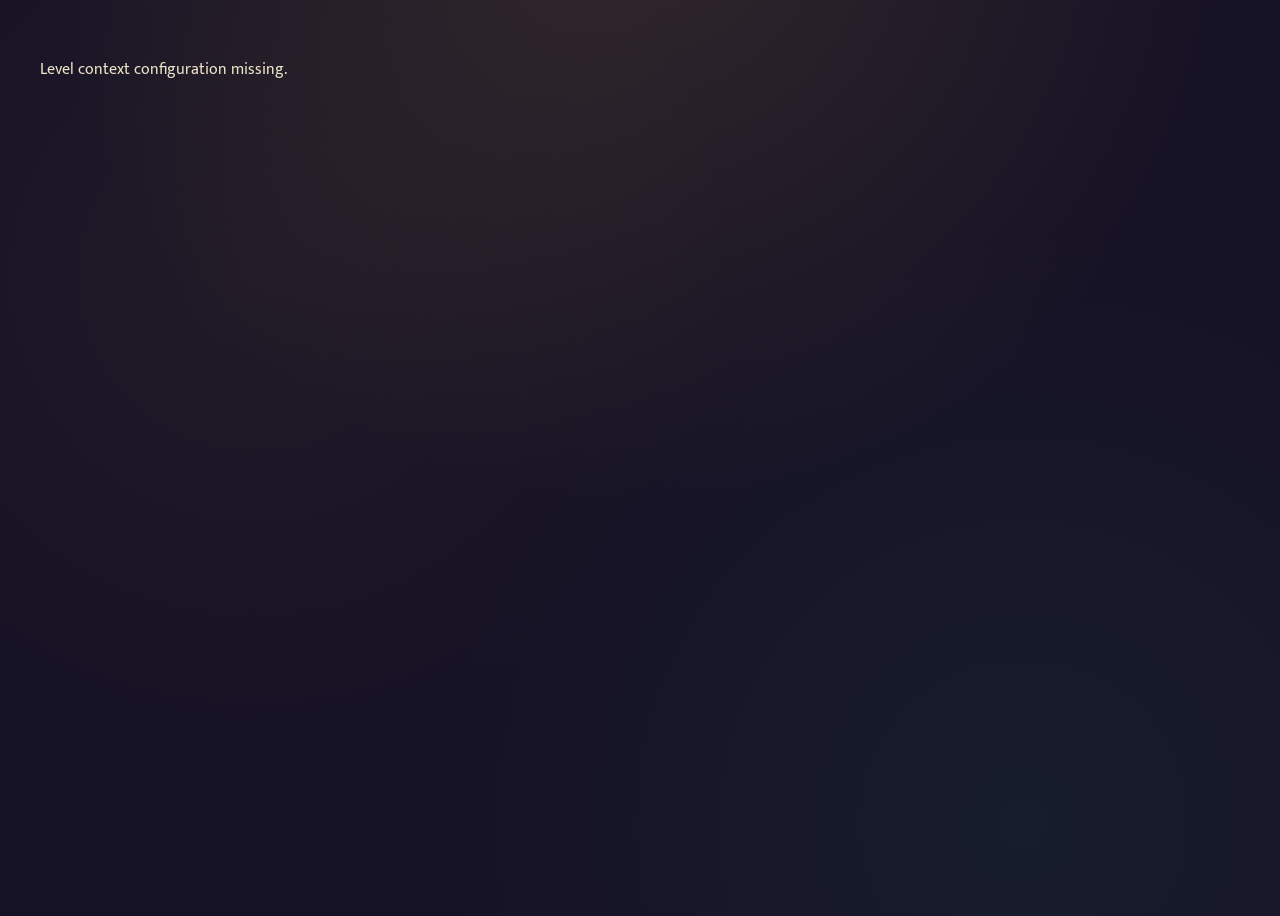
<file: wordsearch.html>
<!DOCTYPE html>
<html lang="te">
<head>
  <meta charset="UTF-8">
  <meta name="viewport" content="width=device-width, initial-scale=1.0">
  <title>పద శోధన — ఆట స్థలం</title>
  <link rel="stylesheet" href="style.css">
  <style>
    .game-layout {
      display: grid;
      grid-template-columns: 1fr 300px;
      gap: 30px;
      margin-top: 20px;
    }
    
    .word-list-panel {
      background: linear-gradient(160deg, var(--ink), var(--bg-deep));
      border: 1px solid rgba(201,162,75,0.3);
      border-radius: var(--radius);
      padding: 20px;
      height: fit-content;
    }
    
    .word-list-panel h3 {
      margin-top: 0;
      color: var(--gold);
      border-bottom: 1px solid rgba(201,162,75,0.2);
      padding-bottom: 8px;
    }
    
    .word-items {
      display: flex;
      flex-direction: column;
      gap: 12px;
    }
    
    .word-item {
      display: flex;
      justify-content: space-between;
      align-items: center;
      padding: 6px 10px;
      border-radius: 6px;
      background: rgba(237,227,200,0.04);
      font-size: 1.1rem;
      transition: background 0.2s;
    }
    
    .word-item.found {
      background: rgba(31,122,108,0.2);
      color: var(--parchment-dim);
      text-decoration: line-through;
      border-left: 3px solid var(--teal);
    }
    
    .word-item .en-hint {
      font-size: 0.85rem;
      color: var(--gold);
      opacity: 0.7;
      font-family: 'Cinzel', serif;
    }

    .ws-grid {
      display: grid;
      background: rgba(201,162,75,0.2);
      border: 3px solid var(--gold);
      border-radius: 8px;
      overflow: hidden;
      aspect-ratio: 1 / 1;
      user-select: none;
      -webkit-user-select: none;
      touch-action: none;
    }

    .ws-cell {
      background: var(--parchment);
      color: var(--ink);
      display: flex;
      align-items: center;
      justify-content: center;
      font-size: clamp(1.1rem, 3.5vw, 1.6rem);
      font-weight: 600;
      cursor: pointer;
      position: relative;
      transition: background 0.1s;
    }

    .ws-cell.selected {
      background: #cdeee6;
    }

    .ws-cell.permanent-found {
      background: #c9a24b;
      color: var(--bg-deep);
    }

    /* ---------- Fixed Win Overlay Styles ---------- */
    .overlay {
      position: fixed;
      top: 0;
      left: 0;
      width: 100%;
      height: 100%;
      background: rgba(15, 12, 28, 0.92);
      display: flex;
      align-items: center;
      justify-content: center;
      z-index: 9999; /* Forces modal over grid, text, and header backgrounds */
    }

    .overlay.hidden {
      display: none !important;
    }

    .overlay-card {
      background: linear-gradient(160deg, var(--ink), var(--bg-deep));
      border: 2px solid var(--gold);
      border-radius: var(--radius);
      padding: 40px 36px;
      text-align: center;
      max-width: 400px;
      width: 90%;
      box-shadow: 0 10px 30px rgba(0, 0, 0, 0.7);
    }

    .overlay-card h2 {
      color: var(--gold);
      margin-top: 0;
      font-size: 2rem;
    }

    .overlay-card p {
      color: var(--parchment);
      font-size: 1.1rem;
      margin: 10px 0;
    }

    .controls-row {
      display: flex;
      justify-content: center;
      gap: 14px;
      margin-top: 20px;
    }

    .btn {
      font-family: 'Mukta', sans-serif;
      font-weight: 600;
      border: none;
      border-radius: 999px;
      padding: 10px 24px;
      cursor: pointer;
      font-size: 0.95rem;
      text-decoration: none;
      display: inline-block;
    }

    .btn-primary { 
      background: var(--teal); 
      color: #fff; 
    }
    
    .btn-secondary { 
      background: transparent; 
      color: var(--parchment); 
      border: 1px solid rgba(237,227,200,0.4); 
    }

    @media (max-width: 768px) {
      .game-layout {
        grid-template-columns: 1fr;
      }
    }
  </style>
</head>
<body>

  <div class="wrap">

    <!-- Cinematic Branded Hero Section -->
    <div class="sannivesham-hero">
      <div class="hero-logo-wrapper">
        <div class="hero-emblem">
          <img src="logo.png" alt="Sannivesham Logo" class="emblem-img">
        </div>
      </div>
      <h1 class="main-brand-title">సన్నివేశం</h1>
      <p class="main-brand-tagline">సంస్కృతి • సంప్రదాయం • సంభాషణ</p>
    </div>

    <!-- Active Puzzle Breadcrumbs Stats Frame -->
    <div class="game-header">
      <div>
        <h2 id="gameTitle">చాప్టర్</h2>
        <p id="gameSubtitle" class="subtitle">లోడింగ్...</p>
      </div>
      <div class="game-stats">
        <span>సమయం: <strong id="timer">00:00</strong></span>
        <span>కనుగొన్నవి: <strong id="matchCount">0/0</strong></span>
      </div>
    </div>

    <!-- Core Main Workspace Arena Split Panel -->
    <div class="game-layout">
      
      <!-- Interactive Grid Workspace Panel -->
      <div class="board-frame">
        <div id="wordsearchGrid" class="ws-grid"></div>
      </div>

      <!-- Target Checklist Words Sidebar Tracking HUD -->
      <div class="word-list-panel">
        <h3>వెతకవలసిన పదాలు</h3>
        <div id="wordItems" class="word-items"></div>
        
        <div class="controls-row" style="margin-top: 24px;">
          <button id="backBtn" class="btn btn-secondary" onclick="window.location.href='index.html'">వెనుకకు</button>
        </div>
      </div>

    </div>

  </div>

  <!-- End Game Celebration Overlay Modal Layer -->
  <div id="winOverlay" class="overlay hidden">
    <div class="overlay-card">
      <h2>అభినందనలు!</h2>
      <p>మీరు విజయవంతంగా అన్ని పదాలను కనుగొన్నారు!</p>
      <div id="winTime" style="margin: 18px 0; color: var(--gold); font-size: 1.1rem; font-weight: bold;"></div>
      <div class="controls-row">
        <button class="btn btn-secondary" onclick="window.location.href='index.html'">హోమ్ పేజీ</button>
        <button id="nextLevelBtn" class="btn btn-primary">తదుపరి చాప్టర్</button>
      </div>
    </div>
  </div>

  <script src="levels.js"></script>
  <script src="progress.js"></script>
  <script src="game.js"></script>
</body>
</html>
</file>
<file: style.css>
@import url('https://fonts.googleapis.com/css2?family=Cinzel:wght@500;700&family=Mukta:wght@400;500;600&display=swap');

:root {
  --bg: #161225;
  --bg-deep: #0f0c1c;
  --parchment: #EDE3C8;
  --parchment-dim: #d9cca3;
  --teal: #1F7A6C;
  --gold: #C9A24B;
  --sindoor: #A8322D;
  --ink: #241c33;
  --radius: 14px;
}

* { box-sizing: border-box; }

body {
  margin: 0;
  min-height: 100vh;
  background:
    radial-gradient(circle at 50% -10%, rgba(201,162,75,0.15), transparent 50%),
    radial-gradient(circle at 20% 30%, rgba(201,162,75,0.06), transparent 40%),
    radial-gradient(circle at 80% 90%, rgba(31,122,108,0.10), transparent 45%),
    var(--bg);
  color: var(--parchment);
  font-family: 'Mukta', sans-serif;
}

h1, h2, h3, .display {
  font-family: 'Cinzel', serif;
  letter-spacing: 0.03em;
}

a { color: inherit; }

.wrap {
  max-width: 960px;
  margin: 0 auto;
  padding: 32px 20px 60px;
}

/* ---------- Sannivesham Hero Branding ---------- */

.sannivesham-hero {
  text-align: center;
  padding: 24px 0 36px;
  display: flex;
  flex-direction: column;
  align-items: center;
}

.hero-logo-wrapper {
  position: relative;
  margin-bottom: 16px;
}

.hero-emblem {
  width: 130px;
  height: 130px;
  border-radius: 50%;
  background: linear-gradient(160deg, var(--ink), var(--bg-deep));
  border: 3px solid var(--gold);
  box-shadow: 0 0 25px rgba(201,162,75,0.4), inset 0 0 15px rgba(201,162,75,0.2);
  display: flex;
  align-items: center;
  justify-content: center;
  overflow: hidden;
  transition: transform 0.3s ease;
}

.hero-emblem:hover {
  transform: scale(1.02);
}

.emblem-img {
  width: 100%;
  height: 100%;
  object-fit: cover;
  display: block;
}

.main-brand-title {
  font-family: 'Mukta', sans-serif;
  font-size: clamp(2.5rem, 6vw, 3.8rem);
  font-weight: 600;
  color: var(--gold);
  margin: 0;
  line-height: 1.2;
  text-shadow: 0 4px 12px rgba(0,0,0,0.6), 0 0 20px rgba(201,162,75,0.2);
}

.main-brand-tagline {
  margin: 6px 0 0;
  font-size: clamp(0.95rem, 2vw, 1.2rem);
  letter-spacing: 0.05em;
  color: var(--parchment-dim);
  opacity: 0.9;
  text-shadow: 0 2px 4px rgba(0,0,0,0.5);
}

/* ---------- Section Header Separator ---------- */

.site-header {
  display: flex;
  flex-wrap: wrap;
  align-items: flex-start;
  justify-content: space-between;
  gap: 8px 16px;
  margin-top: 20px;
  margin-bottom: 36px;
  padding-bottom: 18px;
  border-bottom: 1px solid rgba(201,162,75,0.25);
}

.site-header-titles {
  min-width: 200px;
  flex: 1 1 auto;
}

.site-header h2 {
  font-size: clamp(1.3rem, 3.5vw, 1.8rem);
  color: var(--gold);
  margin: 0;
}

.site-header .subtitle {
  margin: 4px 0 0;
  font-size: 0.9rem;
  color: var(--parchment-dim);
}

.back-link {
  text-decoration: none;
  color: var(--teal);
  font-weight: 600;
  font-size: 0.9rem;
  white-space: nowrap;
  transition: color 0.15s ease;
}

.back-link:hover {
  color: var(--gold);
}

/* ---------- Level Dashboard UI ---------- */

.level-grid {
  display: grid;
  grid-template-columns: repeat(auto-fit, minmax(240px, 1fr));
  gap: 22px;
}

.level-card {
  position: relative;
  background: linear-gradient(160deg, var(--ink), var(--bg-deep));
  border: 1px solid rgba(201,162,75,0.3);
  border-radius: var(--radius);
  padding: 24px 20px;
  text-decoration: none;
  color: var(--parchment);
  transition: transform 0.15s ease, border-color 0.15s ease, box-shadow 0.15s ease;
  overflow: hidden;
  display: block;
}

.level-card::before {
  content: "";
  position: absolute;
  inset: 0;
  background: radial-gradient(circle at 90% -10%, rgba(201,162,75,0.15), transparent 55%);
  pointer-events: none;
}

.level-card:hover:not(.locked) {
  transform: translateY(-3px);
  border-color: var(--gold);
  box-shadow: 0 8px 20px rgba(0, 0, 0, 0.4);
}

.level-card.locked {
  opacity: 0.45;
  pointer-events: none;
  cursor: not-allowed;
}

.level-number {
  font-family: 'Cinzel', serif;
  color: var(--gold);
  font-size: 0.85rem;
  letter-spacing: 0.12em;
  text-transform: uppercase;
}

.level-title {
  font-family: 'Mukta', sans-serif;
  font-size: 1.4rem;
  font-weight: 500;
  margin: 4px 0 8px;
  color: #fff;
}

.level-meta {
  display: flex;
  flex-direction: column;
  gap: 4px;
  font-size: 0.85rem;
  color: var(--parchment-dim);
}

.level-words-preview {
  margin-top: 10px;
  font-size: 0.8rem;
  color: var(--gold);
  opacity: 0.8;
  white-space: nowrap;
  overflow: hidden;
  text-overflow: ellipsis;
}

.level-lock-icon {
  position: absolute;
  top: 20px;
  right: 20px;
  font-size: 1.2rem;
  color: var(--sindoor);
}

@media (max-width: 480px) {
  .wrap { padding: 20px 14px; }
  .sannivesham-hero { padding: 12px 0 20px; }
  .hero-emblem { width: 110px; height: 110px; }
}
</file>
